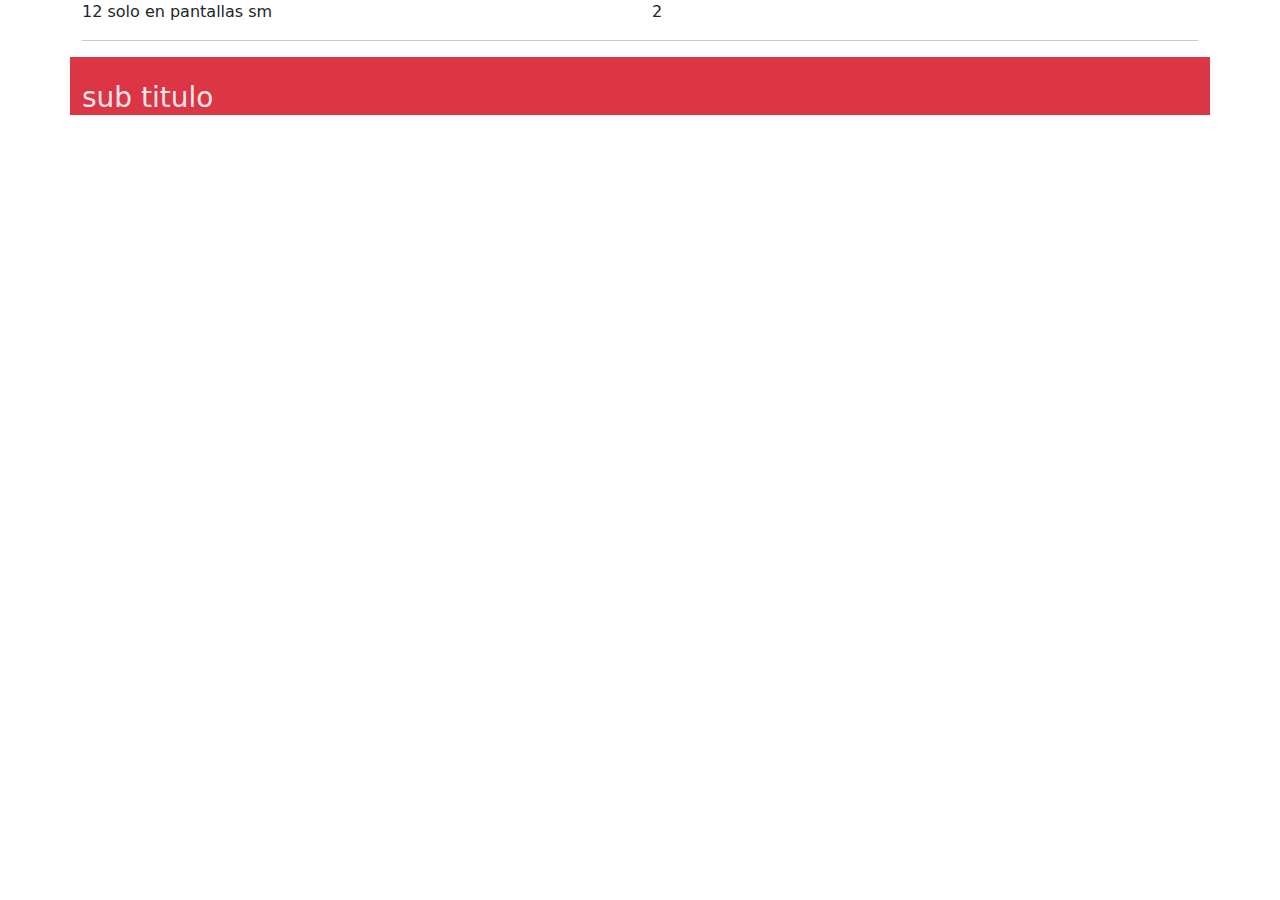
<file: boostrap.html>
<!doctype html>
<html lang="en">
  <head>
    <meta charset="utf-8">
    <meta name="viewport" content="width=device-width, initial-scale=1">
    <title>Bootstrap demo</title>
    <link href="https://cdn.jsdelivr.net/npm/bootstrap@5.3.3/dist/css/bootstrap.min.css" rel="stylesheet" integrity="sha384-QWTKZyjpPEjISv5WaRU9OFeRpok6YctnYmDr5pNlyT2bRjXh0JMhjY6hW+ALEwIH" crossorigin="anonymous">
  </head>
  <body>
    <!--mobie fisrt-->
	<main class="container">
	   <section class="row">
	      <div class="col-sm-12 col-md-8 col-xl-6 col-xxl-4">
		    12 solo en pantallas sm
		  </div>
		   <div class="col col-xl-3">
		    2
		  </div>
	   </section> 
	   <hr>
	   <section class="row bg-danger rouded-pill d-md-none d-lg-block">
	       <div class="col-sm-12 pt-md-4">
		       <i class="bi bi-l-circle-fill unoMd"></i>
		       <h3 class="text-white" "text-center ps-2"
			       style="--bs-text-opacity: .9;">sub titulo</h3>
		   </div>
	   </section>
	</main>
    <script src="https://cdn.jsdelivr.net/npm/bootstrap@5.3.3/dist/js/bootstrap.bundle.min.js" integrity="sha384-YvpcrYf0tY3lHB60NNkmXc5s9fDVZLESaAA55NDzOxhy9GkcIdslK1eN7N6jIeHz" crossorigin="anonymous"></script>
  </body>
</html>
</file>
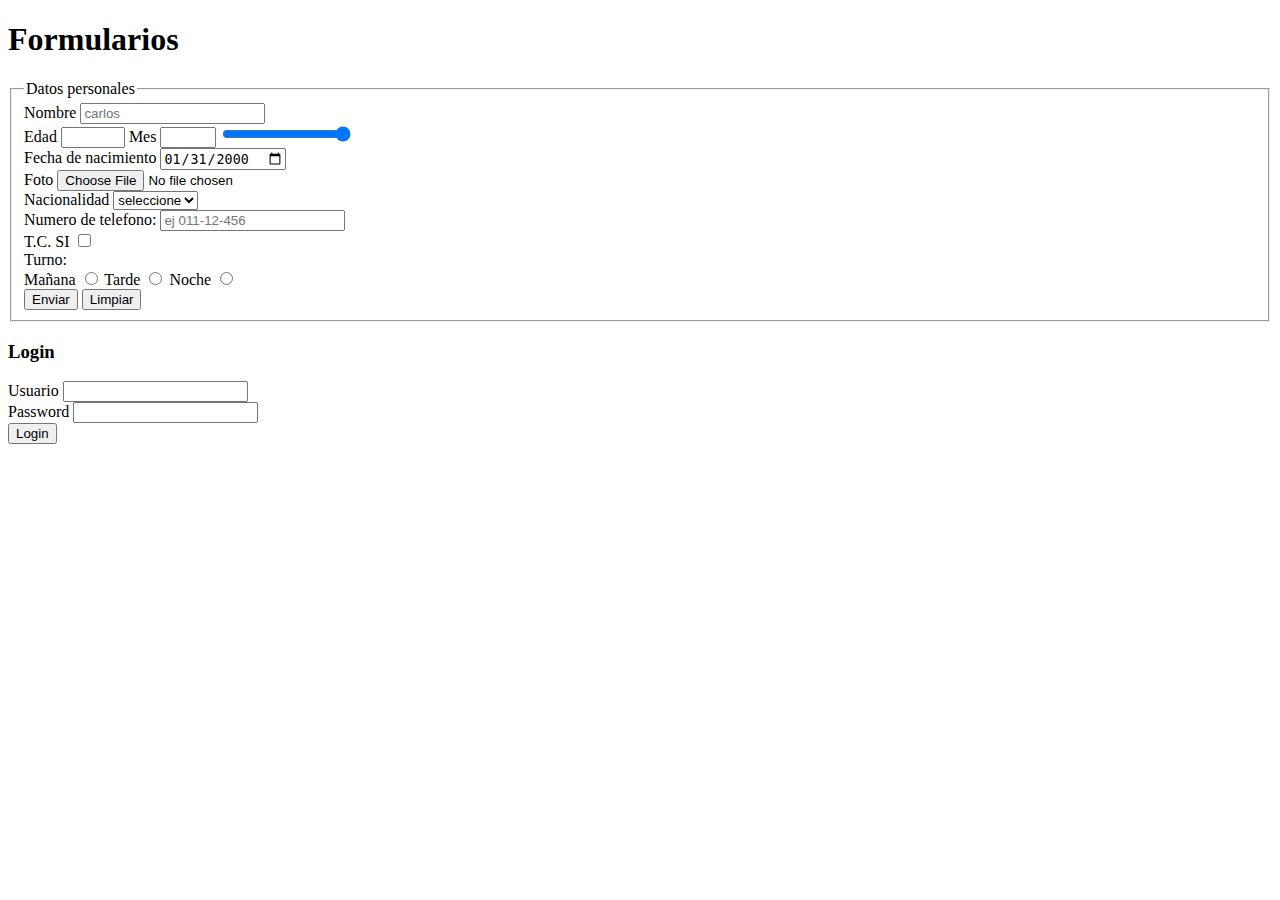
<file: html/formularios.html>
<!DOCTYPE html>


<html lang="en">
<head>
   <meta charset="UTF-8">
   <meta name="viewport" content="width=device-width,initial-scale=1.0">
   <title>Formularios</title>
</head>
<body>
    <header>
         <h1>Formularios</h1>
    </header>
	<main>
	 <section>
	   <!--los Formularios para enviar informacion-->
	   <fieldset>
	    <legend>Datos personales</legend>
	   <!--por defecto viaja por GET-->
	   <form action="./resultado.html">
	      <!--input:varios tipos-->
		 <div>
		  <label for="nombre">Nombre</label>
		  <input maxlength="5" 
		        id="nombre" 
				placeholder="carlos"
				name="nombre"
				required>
		 </div>
		 <div>
		  <label>Edad</label>
		  <input type="number" 
		         min="0"
		         max="120"
				 name="edad"
				 required>
		  <label>Mes</label>
		  <input type="number" 
		         min="1"
		         max="12"
				 name="mes"
				 required>
		  <input type="range" 
		        step="20"
		        value="100"
				name="rango">
		 </div>
		 <div>
		    <label>Fecha de nacimiento</label>
			<input  type="date" 
			       value="2000-01-31"
				   name="fecha de nacimiento"
				   required>
	     </div>
		 <div>
		     <label for="foto">Foto</label>
			 <input type="file"
			        name="foto">
		 </div>
		 <div>
		    <label>Nacionalidad</label>
			<select name="naciolidad" id="naciolidad"
			 required>
			    <option value="" selected>seleccione</option>
			    <option value="Argentina">Argentina</option>
				<option value="Paraguay">Paraguay</option>
				<option value="Chile">Chile</option>
				<option value="Brasil">Brasil</option>
			</select>
		 </div>
		 <div>
		 <label for="phone">Numero de telefono:</label>
         <input type="tel"
                id="phone" 
                name="telefono"
				placeholder="ej 011-12-456"
              pattern="[0-9]{3}-[0-9]{2}-[0-9]{3}">
		 </div>
		 <div>
		 <label>T.C.</label>
		 <span>SI</span>
		 <input type="checkbox"
       		    name="tc"
			   value="si">
		 </div>
		 <div>
		  <label>Turno:</label>
		<div>
		  <label>Mañana</label>
		  <input type="radio"
		        name="turno"
				value="manana">
	     <label>Tarde</label>
		  <input type="radio"
		        name="turno"
				value="tarde">
	     <label>Noche</label>
		  <input type="radio"
		        name="turno"
				value="noche">	
		 </div>
		 <div>
		    <button>
			   Enviar
			</button>
			<button type="RESET">
			Limpiar
			</button>
		</div>
	   </form>
	   </fieldset>
	 </section>
	 <section>
	     <h3>Login</h3>
		 <form method="POST">
		    <div>
			 <label>Usuario</label>
			   <input type="text"
			          name="usuario"
					  required>
			</div>		  
		    <div>
			   <label>Password</label>
			   <input type="password"
			          name="password"
					  required>
			</div>
			<button>Login</button>
		</form>
	 </section>	 
	</main>
</body>
</html>
</file>
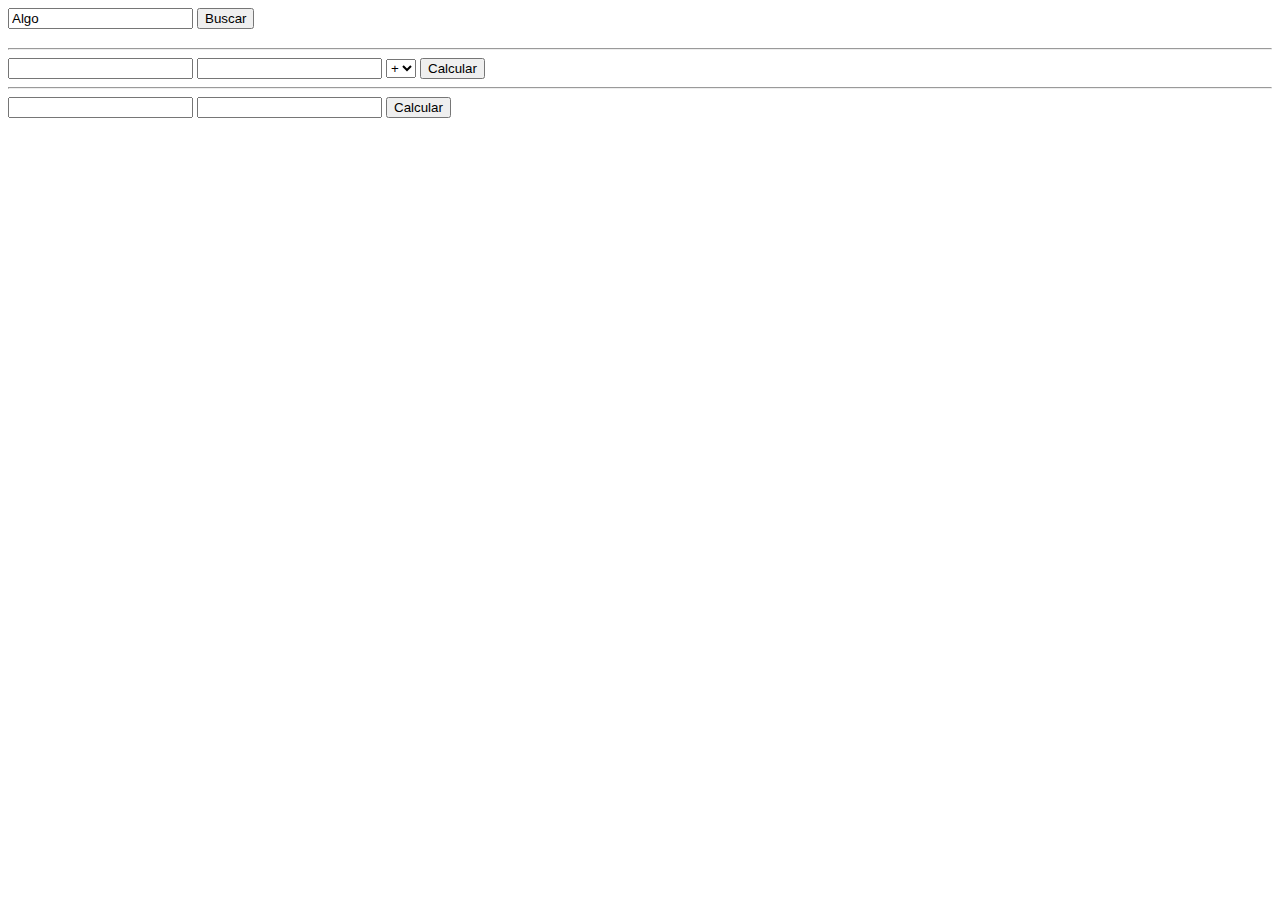
<file: html/java.html>
<!DOCTYPE html>
<html lang="en">

<head>
    <meta charset="UTF-8">
    <meta name="viewport" content="width=device-width, initial-scale=1.0">
    <title>Document</title>

</head>

<body>
    <div>
        <input id="claveBuscar" value="Algo">
        <button id="btnBuscar">
            Buscar
        </button>
    </div>

    <h3 id="textoBuscando">
        <!--  texto plano > <innerText-->
    </h3>
    <hr>
    <div>
        <input id="valor1" type="number" value="">
        <input id="valor2" type="number" value="">
        <select id="operacion">
            <option value="+">+</option>
            <option value="+">-</option>
            <option value="+">*</option>
            <option value="+">/</option>
        </select>
        <label id="resultado"></label>
        <button id="btnBuscar">
            Calcular
        </button>
    </div>
    <hr>
    <section>
        <input type="number" id="valorA">
        <input type="number" id="valorB">
        <button id="btnCalcularTipo" onclick="calcular()">
            Calcular
        </button>
        <span id="comparacion"></span>
    </section>
    <script>

        //scope de una variable
        //aca voy a tomar el input que esta en el html
        const inputEnELHTML = document.getElementById('claveBuscar');

        //arriba de todo va mi funcion
        function buscar() {

            //1) tomar el h3 de html

            const h3EnHTML = document.getElementById('textoBuscando');

            //2)actualizar el value con texto capturado del input

            h3EnHTML.innerText = inputEnELHTML.value;
        }

        const boton = document.getElementById('btnBuscar');

        boton.addEventListener('click', buscar);//dos parametros

        //asigno otro evento
        inputEnELHTML.addEventListener('keypress', buscar);
        inputEnELHTML.addEventListener('keydown', buscar);
    </script>
    <script src="../js/tipos.js"></script>
</body>

</html>
</file>
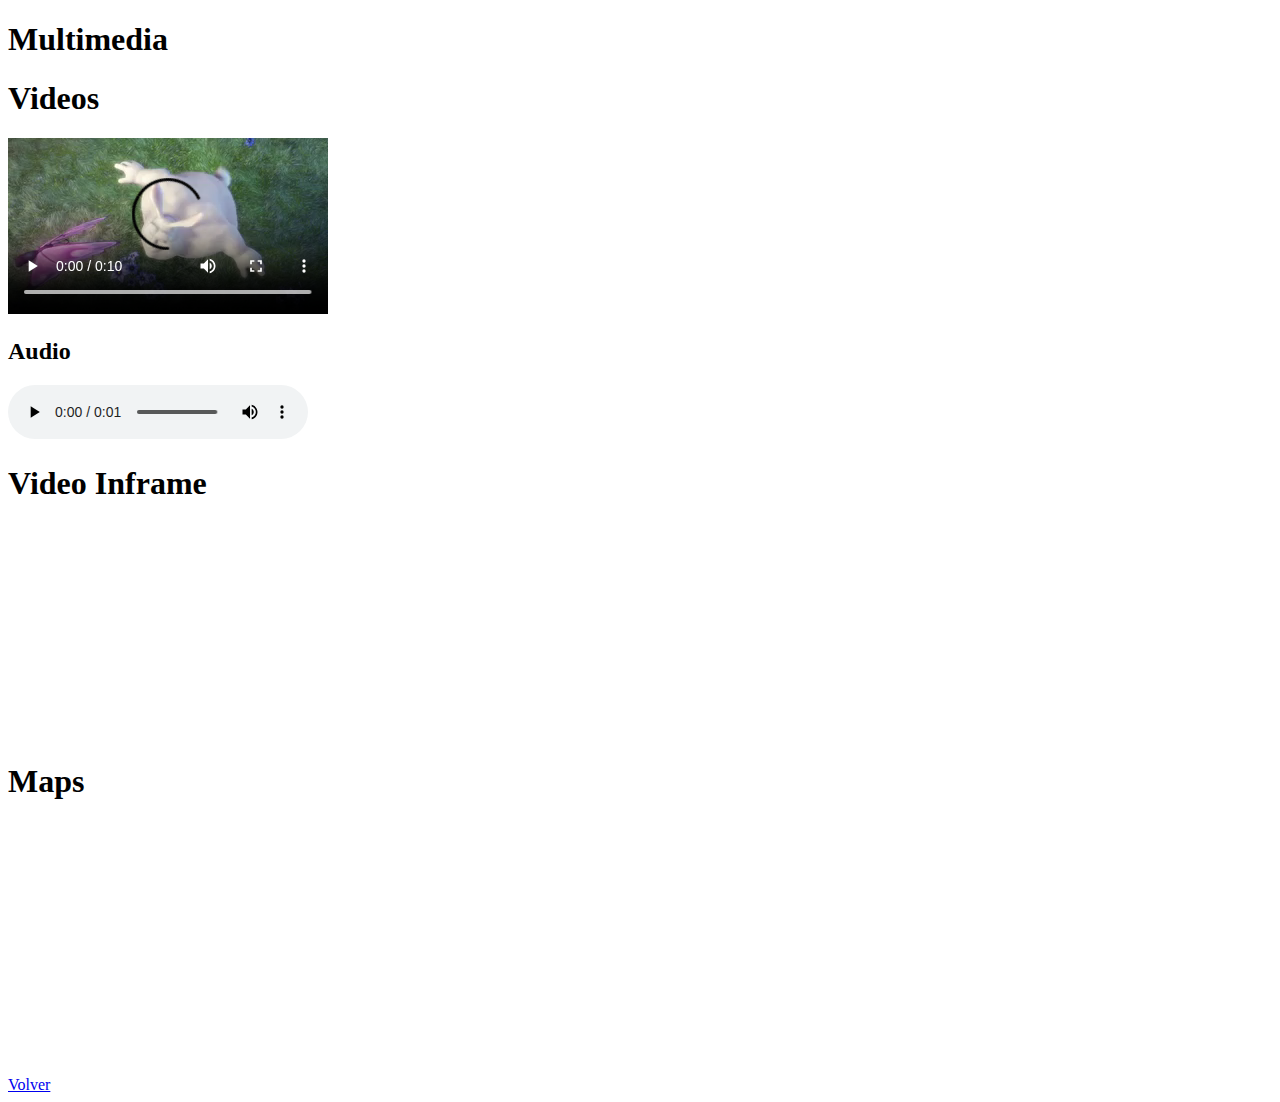
<file: html/multimedia.html>
<!DOCTYPE html>


<html lang="en">
    
<head>
   <meta charset="UTF-8">
   <meta name="viewport" content="width=device-width,initial-scale=1.0">
   <title>document</title>
</head>

<body>
    <h1>
	   Multimedia
	</h1>
	
	<section>
	    <h1>Videos</h1>
		<video controls id="mis videos" autoplay>
		    <source src="../mov_bbb.mp4" id="primervideo">
			<source src="../mov_bbb.ogg">
			sin videos!
		</video>
	</section>
	<section>
	    <h2>Audio</h2>
		<audio controls>
		      <source src="../horse.ogv" type="audio/ogg">
			  <source src="horse.mp3" type="audio/mpeg">
			  no audio!
	</section>
	<section>
	    <h1>Video Inframe</h1>
		<iframe width="360"
		        height="215" 
				src="https://www.youtube.com/embed/SvKdFnp4SqQ?si=vKyqto11pW3zCV-y" 
				title="YouTube video player"
				frameborder="0" 
				allow="accelerometer; autoplay; clipboard-write; encrypted-media; gyroscope; picture-in-picture; web-share"
				referrerpolicy="strict-origin-when-cross-origin" 
				allowfullscreen></iframe>

    </section>
	<section>
	   <h1>Maps</h1>
	   <iframe src= "https://www.google.com/maps/embed?pb=!1m17!1m12!1m3!1d13115.470578014638!2d-58.47441909999999!3d-34.733730449999996!2m3!1f0!2f0!3f0!3m2!1i1024!2i768!4f13.1!3m2!1m1!2s!5e0!3m2!1ses-419!2sar!4v1712260205021!5m2!1ses-419!2sar" 
	   width="300"
	   height="250" 
	   style="border:0;"
	   allowfullscreen="" 
	   loading="lazy"
	   referrerpolicy="no-referrer-when-downgrade"></iframe>
	</section>
	<a href="../index.html">Volver</a>
</body>

</html>
</file>
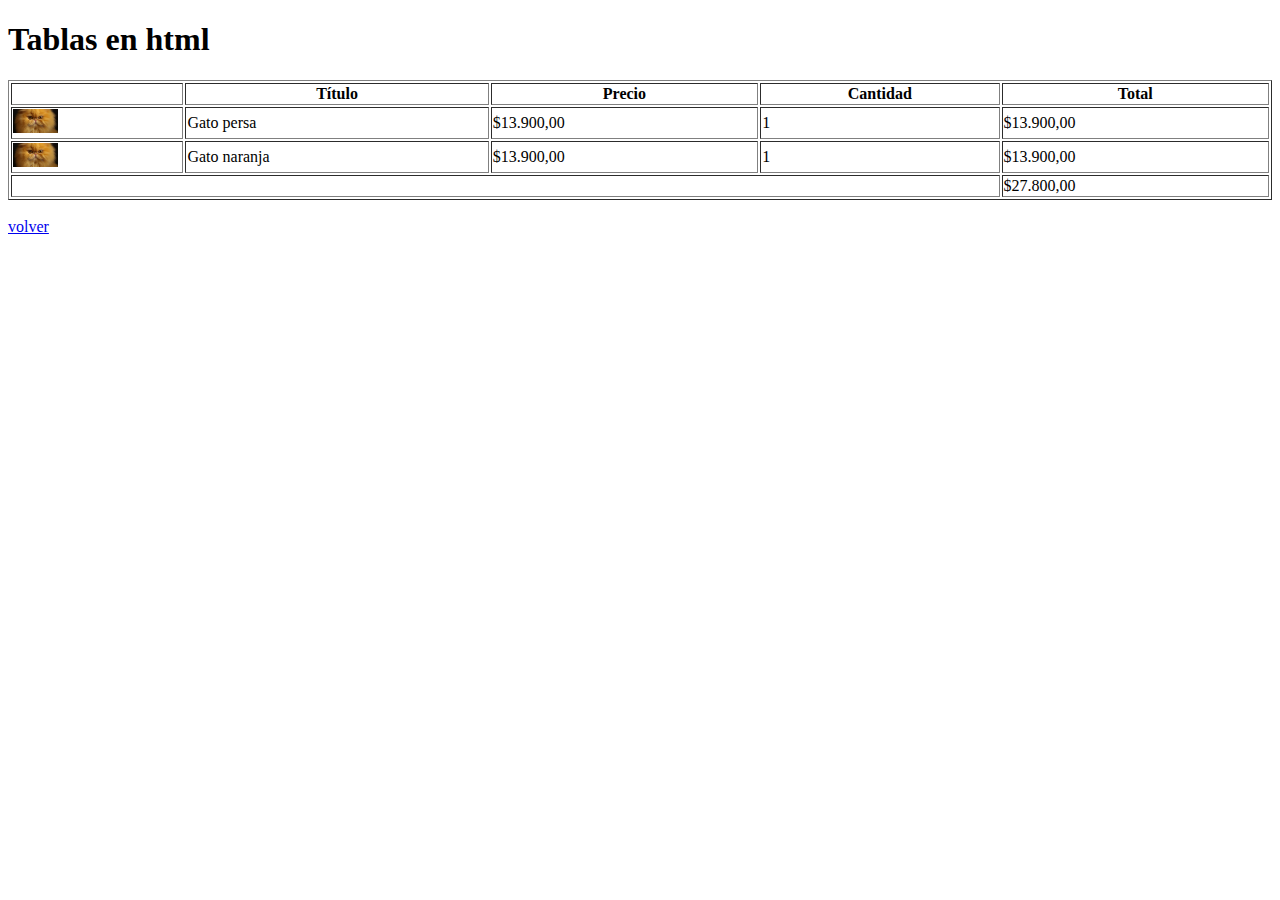
<file: html/resultado.html>
<!DOCTYPE html>


<html lang="en">
	
<head>
   <meta charset="UTF-8">
   <meta name="viewport" content="width=device-width,initial-scale=1.0">
   <title>document</title>
   
</head>

<body>
    <header>
	     <h1>
		    Tablas en html
		 </h1>
	</header>
    <main>
        <table border="1" 
		        width="100%">
		    <thead>
			    <tr>
				    <th>
					
					</th>
				    <th>
					   T&iacutetulo
					</th>
					 <th>
					   Precio
					</th>
					 <th>
					   Cantidad
					</th>
					 <th>
					   Total
					</th>
				</tr>
			</thead>
			<!--datos:body de la tablas-->
			<tbody>
			    <!--fila 1-->
			    <tr>
				    <td>
					   <img src="../imgs/persa.jpg" width="45px"
					</td>
				    <td>
					   Gato persa
					</td>
					<td>
					   $13.900,00
					</td>
					<td>
					   1
					</td>
					<td>
					    $13.900,00
					</td>
				</tr
				<!--fila 2-->
				<tr>
				    <td>
					   <img src="../imgs/persa.jpg" width="45px"
					</td>
				    <td>
					   Gato naranja
					</td>
					<td>
					   $13.900,00
					</td>
					<td>
					   1
					</td>
					<td>
					    $13.900,00
					</td>
				</tr>
			</tbody>
            <tfoot>
			    <tr>
				   <td colspan="4">
				     
				   </td>
				   <td>
				      $27.800,00
				   </td>
				</tr>
            </tfoot>			
		</table>
    </main>
	<br>
    <a href="./formularios.html">volver</a>	
</body>
</html>
</file>
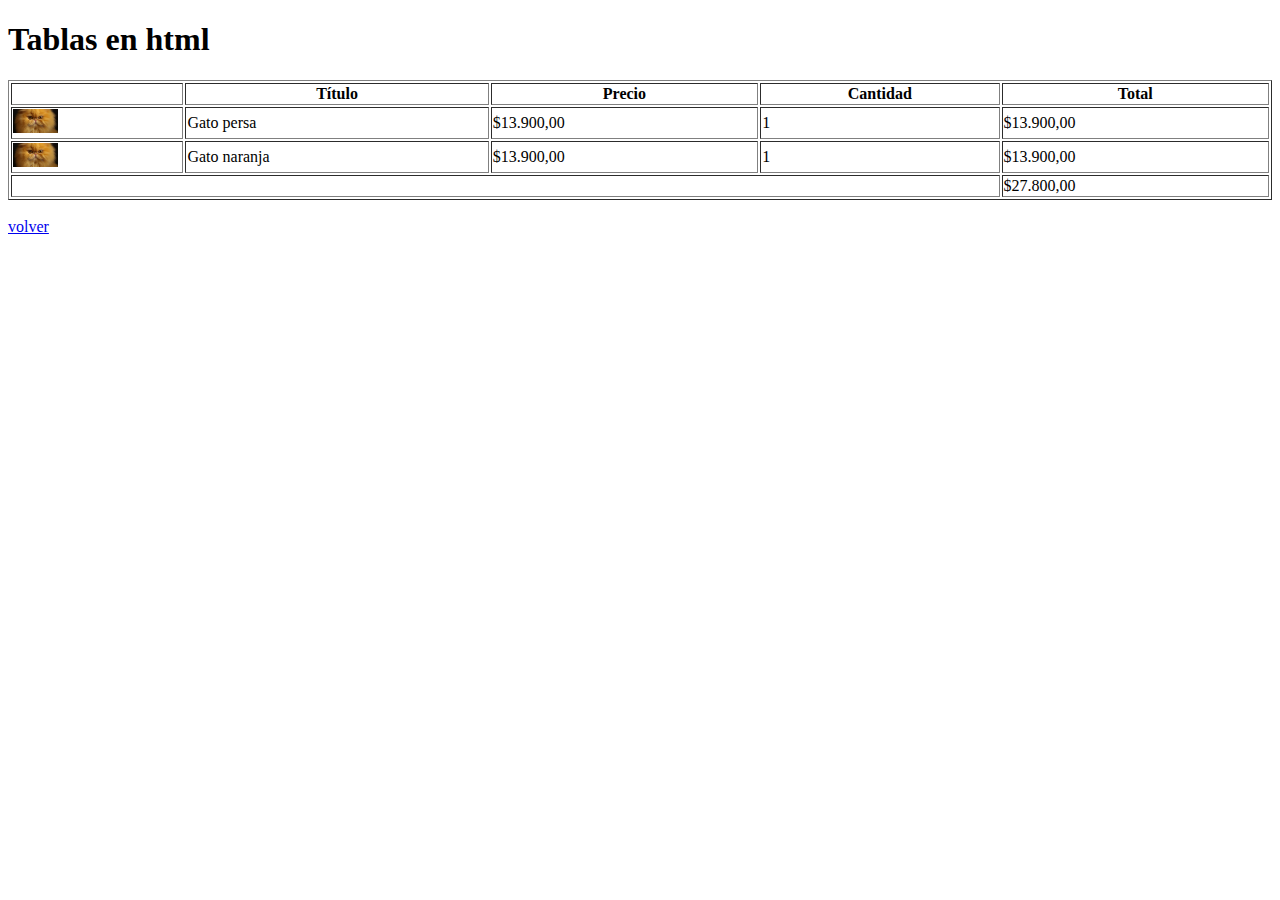
<file: html/tablas.html>
<!DOCTYPE html>


<html lang="en">
	
<head>
   <meta charset="UTF-8">
   <meta name="viewport" content="width=device-width,initial-scale=1.0">
   <title>document</title>
   
</head>

<body>
    <header>
	     <h1>
		    Tablas en html
		 </h1>
	</header>
    <main>
        <table border="1" 
		        width="100%">
		    <thead>
			    <tr>
				    <th>
					
					</th>
				    <th>
					   T&iacutetulo
					</th>
					 <th>
					   Precio
					</th>
					 <th>
					   Cantidad
					</th>
					 <th>
					   Total
					</th>
				</tr>
			</thead>
			<!--datos:body de la tablas-->
			<tbody>
			    <!--fila 1-->
			    <tr>
				    <td>
					   <img src="../imgs/persa.jpg" width="45px"
					</td>
				    <td>
					   Gato persa
					</td>
					<td>
					   $13.900,00
					</td>
					<td>
					   1
					</td>
					<td>
					    $13.900,00
					</td>
				</tr
				<!--fila 2-->
				<tr>
				    <td>
					   <img src="../imgs/persa.jpg" width="45px"
					</td>
				    <td>
					   Gato naranja
					</td>
					<td>
					   $13.900,00
					</td>
					<td>
					   1
					</td>
					<td>
					    $13.900,00
					</td>
				</tr>
			</tbody>
            <tfoot>
			    <tr>
				   <td colspan="4">
				     
				   </td>
				   <td>
				      $27.800,00
				   </td>
				</tr>
            </tfoot>			
		</table>
    </main>
	<br>
    <a href="../index.html">volver</a>	
</body>
</html>
</file>
